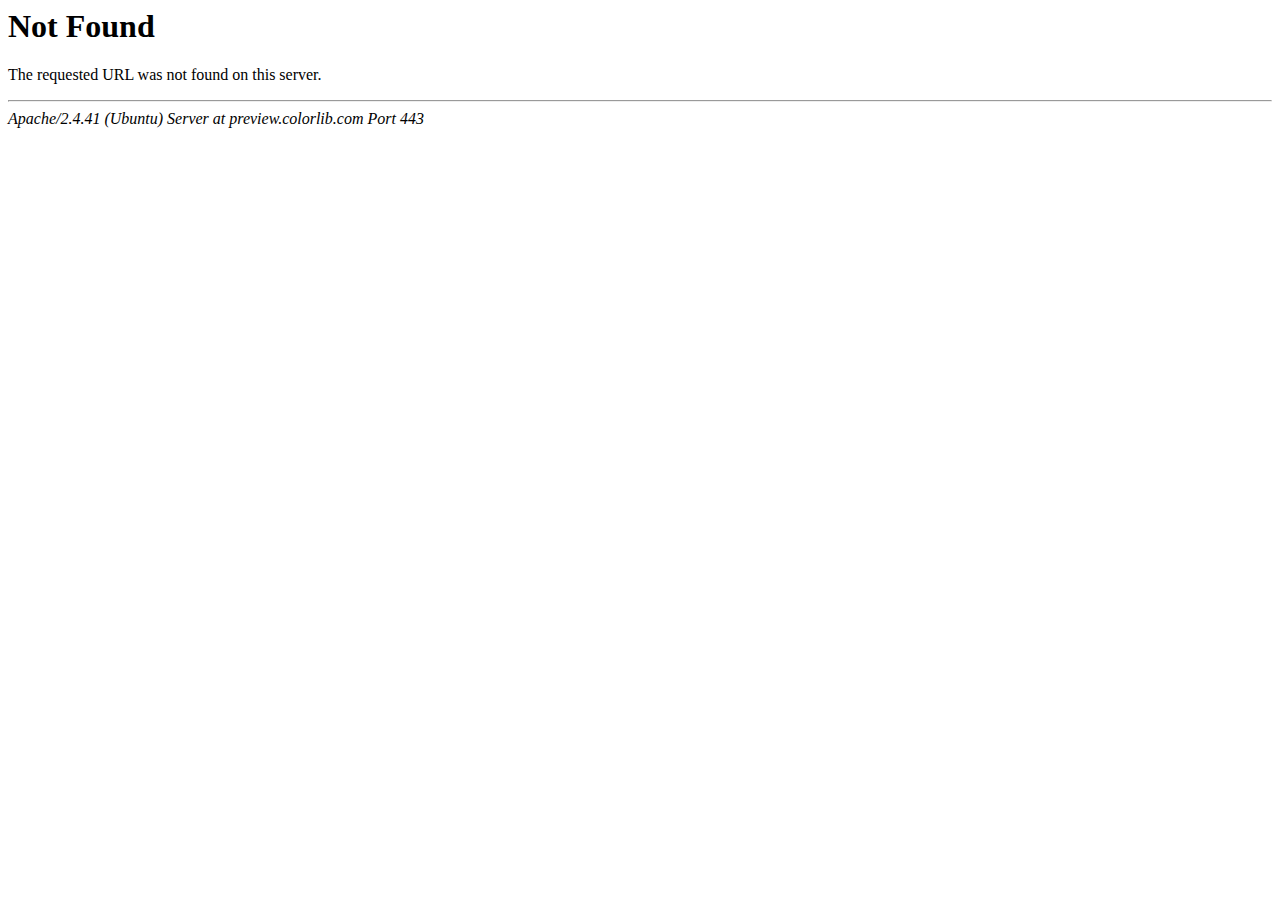
<file: portfolio-single.html>
<!DOCTYPE HTML PUBLIC "-//IETF//DTD HTML 2.0//EN">
<html><head>
<title>404 Not Found</title>
</head><body>
<h1>Not Found</h1>
<p>The requested URL was not found on this server.</p>
<hr>
<address>Apache/2.4.41 (Ubuntu) Server at preview.colorlib.com Port 443</address>
</body></html>
</file>
